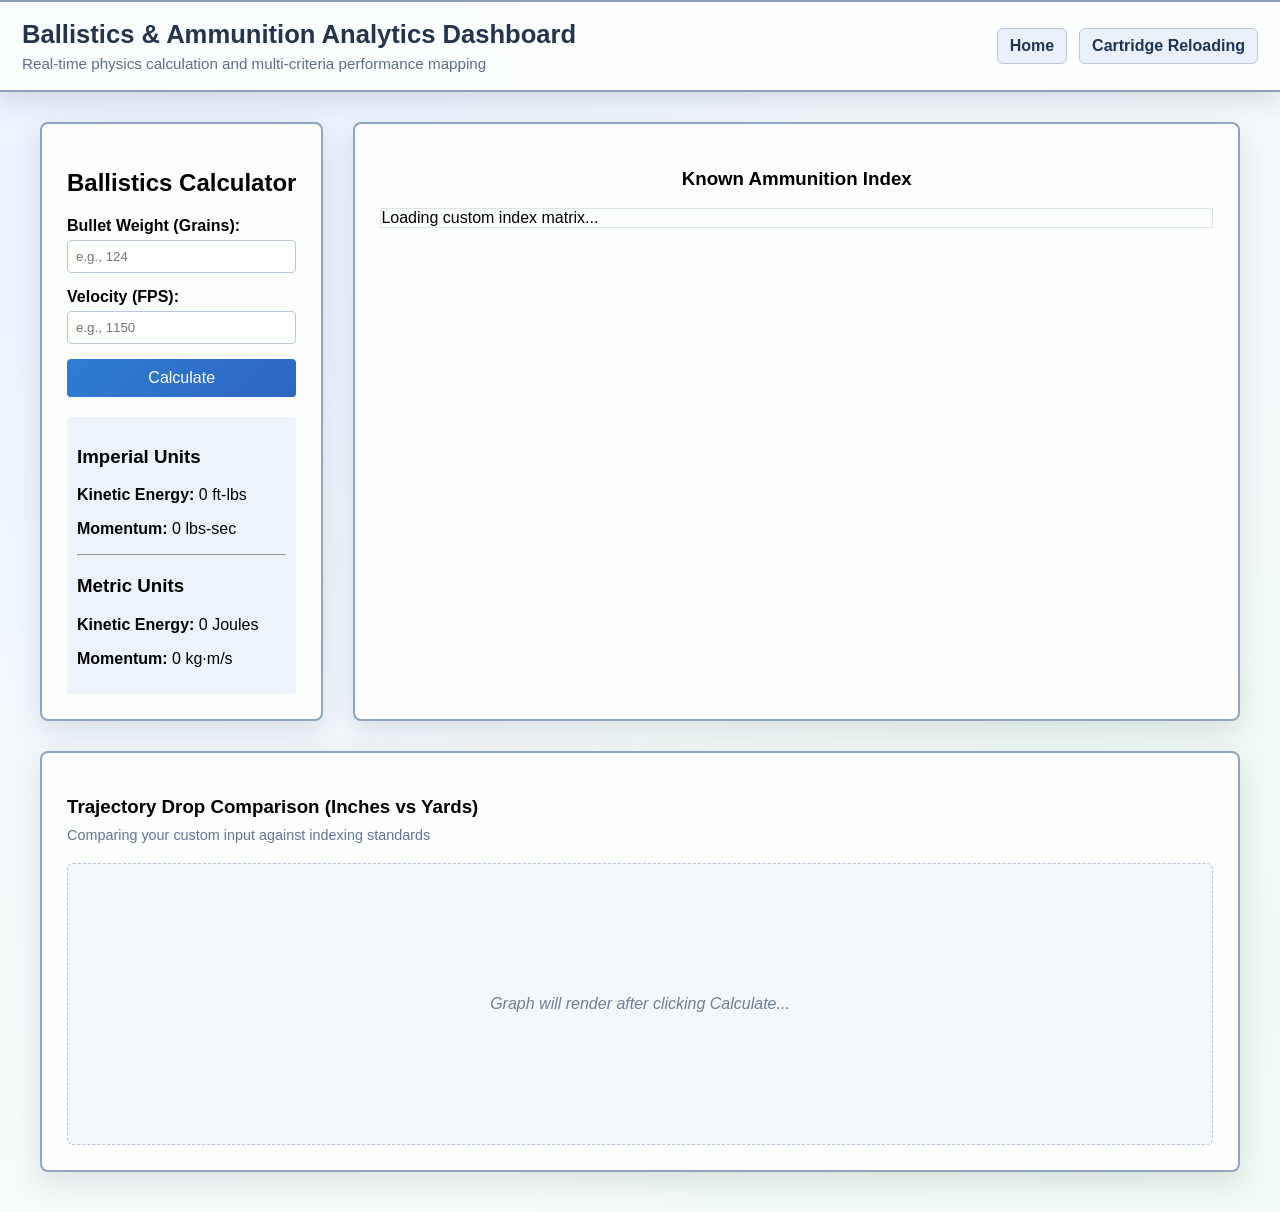
<file: mainCode/index.html>
<!DOCTYPE html>
<html lang="en">
    <head>
        <meta charset="UTF-8">
        <meta name="viewport" content="width=device-width, initial-scale=1.0">
        <title>Ballistics Calculator</title>
        
        <link rel="stylesheet" href="style.css" />

        <link rel="stylesheet" href="https://pyscript.net/releases/2024.1.1/core.css" />
        <script type="module" src="https://pyscript.net/releases/2024.1.1/core.js"></script>
    </head>
    <body>
        <!-- Navigation Bar -->
        <nav class="app-nav">
            <div class="nav-brand">
                <h1>Ballistics & Ammunition Analytics Dashboard</h1>
                <p>Real-time physics calculation and multi-criteria performance mapping</p>
            </div>
            <ul class="nav-links">
                <li><a href="index.html">Home</a></li>
                <li><a href="cartridgeReloading.html">Cartridge Reloading</a></li>
            </ul>
        </nav>
        

        <div class="dashboard-wrapper">
            <!-- Ballistics Calculator Card -->
            <div class="calculator-card" id="calculator">
                <h2>Ballistics Calculator</h2>
                <div class="input-group">
                    <label for="grains">Bullet Weight (Grains):</label>
                    <input type="number" id="grains" placeholder="e.g., 124">
                </div>
                <div class="input-group">
                    <label for="velocity">Velocity (FPS):</label>
                    <input type="number" id="velocity" placeholder="e.g., 1150">
                </div>
                <button id="calc-btn">Calculate</button>
                <!-- Results Display -->
                <div class="results">
                    <!-- Imperial -->
                    <h3>Imperial Units</h3>
                    <p><strong>Kinetic Energy:</strong> <span id="energy-imp">0</span> ft-lbs</p>
                    <p><strong>Momentum:</strong> <span id="momentum-imp">0</span> lbs-sec</p>
                    
                    <hr>
                    <!-- Metric -->
                    <h3>Metric Units</h3>
                    <p><strong>Kinetic Energy:</strong> <span id="energy-metric">0</span> Joules</p>
                    <p><strong>Momentum:</strong> <span id="momentum-metric">0</span> kg·m/s</p>
                </div>
            </div>
                <!-- Ammunition Index Card -->
                <div class="table-card" id="ammo-index">
                 <h3>Known Ammunition Index</h3>
                 <div class="table-scroll-container"> 
                    <div id="table-output">Loading custom index matrix...</div>
                 </div>
            </div>

        </div>
        <!-- Trajectory Graph Card -->
        <div class="graph-card" id="trajectory">
            <h3>Trajectory Drop Comparison (Inches vs Yards)</h3>
            <p class="graph-sub">Comparing your custom input against indexing standards</p>
            <div id="graph-output">
                <span class="loading-text">Graph will render after clicking Calculate...</span>
            </div>
        </div>
    <!-- PyScript for Ballistics Calculations -->
    <script type="py" src="ballisticCalculations.py" config="pyscript.json"></script>
    </body>
</html>
</file>
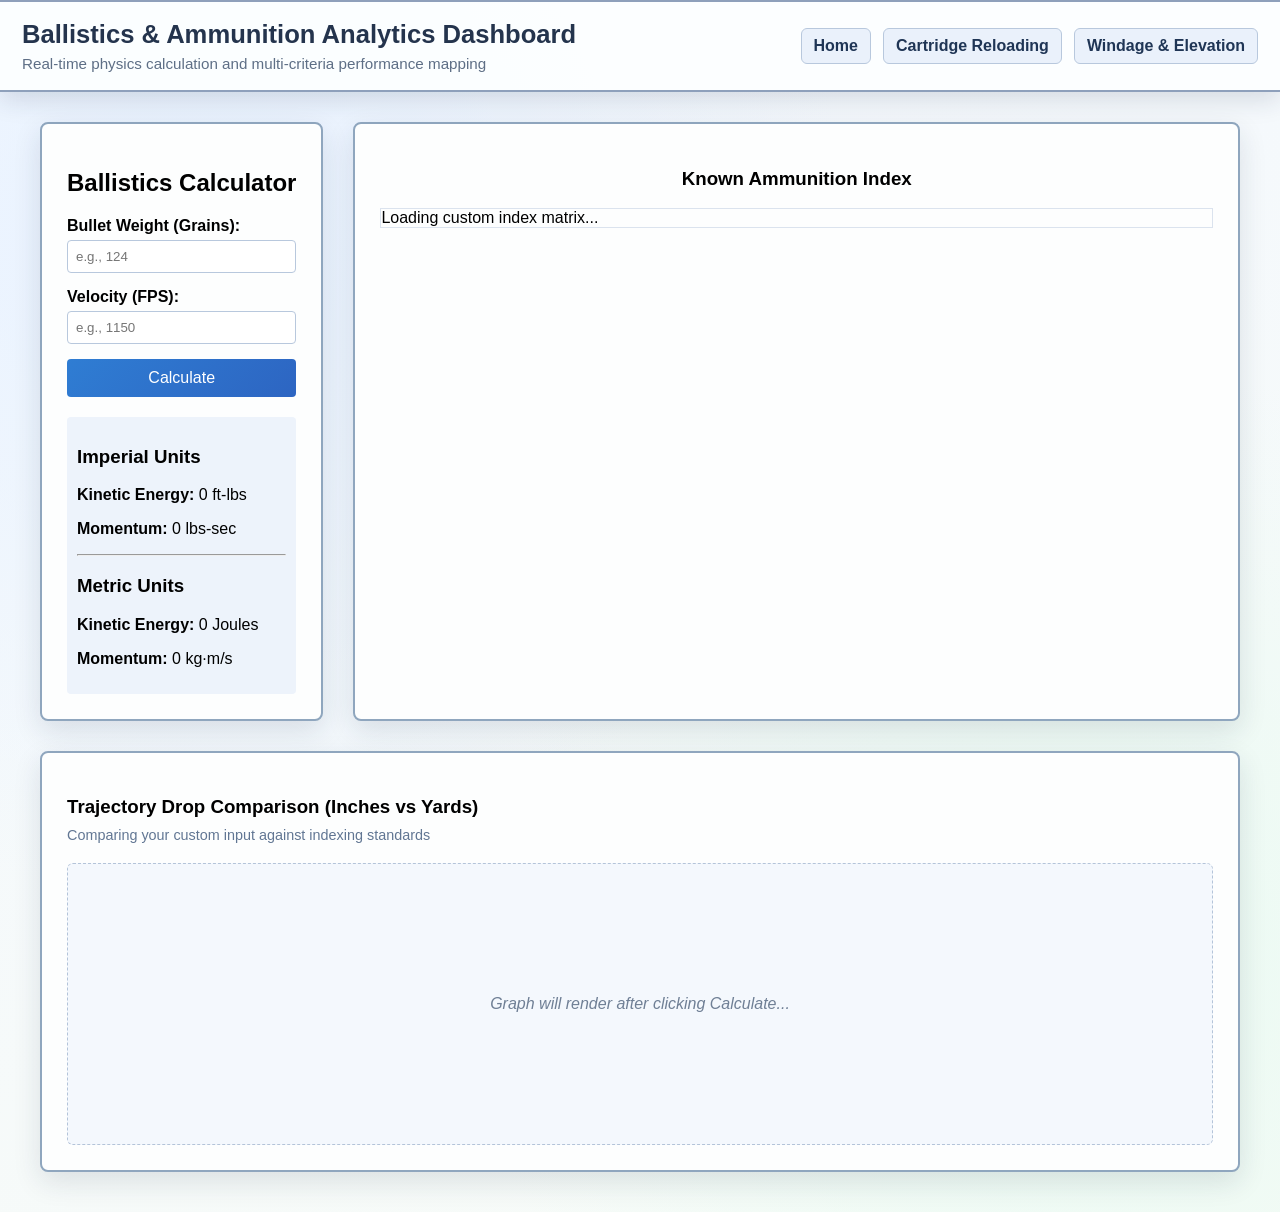
<file: root/index.html>
<!DOCTYPE html>
<html lang="en">
    <head>
        <meta charset="UTF-8">
        <meta name="viewport" content="width=device-width, initial-scale=1.0">
        <title>Ballistics Calculator</title>
        
        <link rel="stylesheet" href="style.css" />

        <link rel="stylesheet" href="https://pyscript.net/releases/2024.1.1/core.css" />
        <script type="module" src="https://pyscript.net/releases/2024.1.1/core.js"></script>
    </head>
    <body>
        <!-- Navigation Bar -->
        <nav class="app-nav">
            <div class="nav-brand">
                <h1>Ballistics & Ammunition Analytics Dashboard</h1>
                <p>Real-time physics calculation and multi-criteria performance mapping</p>
            </div>
            <ul class="nav-links">
                <li><a href="index.html">Home</a></li>
                <li><a href="cartridgeReloading.html">Cartridge Reloading</a></li>
                <li><a href="windageCard.html">Windage & Elevation</a></li>
            </ul>
        </nav>
        

        <div class="dashboard-wrapper">
            <!-- Ballistics Calculator Card -->
            <div class="calculator-card" id="calculator">
                <h2>Ballistics Calculator</h2>
                <div class="input-group">
                    <label for="grains">Bullet Weight (Grains):</label>
                    <input type="number" id="grains" placeholder="e.g., 124">
                </div>
                <div class="input-group">
                    <label for="velocity">Velocity (FPS):</label>
                    <input type="number" id="velocity" placeholder="e.g., 1150">
                </div>
                <button id="calc-btn">Calculate</button>
                <!-- Results Display -->
                <div class="results">
                    <!-- Imperial -->
                    <h3>Imperial Units</h3>
                    <p><strong>Kinetic Energy:</strong> <span id="energy-imp">0</span> ft-lbs</p>
                    <p><strong>Momentum:</strong> <span id="momentum-imp">0</span> lbs-sec</p>
                    
                    <hr>
                    <!-- Metric -->
                    <h3>Metric Units</h3>
                    <p><strong>Kinetic Energy:</strong> <span id="energy-metric">0</span> Joules</p>
                    <p><strong>Momentum:</strong> <span id="momentum-metric">0</span> kg·m/s</p>
                </div>
            </div>
                <!-- Ammunition Index Card -->
                <div class="table-card" id="ammo-index">
                 <h3>Known Ammunition Index</h3>
                 <div class="table-scroll-container"> 
                    <div id="table-output">Loading custom index matrix...</div>
                 </div>
            </div>

        </div>
        <!-- Trajectory Graph Card -->
        <div class="graph-card" id="trajectory">
            <h3>Trajectory Drop Comparison (Inches vs Yards)</h3>
            <p class="graph-sub">Comparing your custom input against indexing standards</p>
            <div id="graph-output">
                <span class="loading-text">Graph will render after clicking Calculate...</span>
            </div>
        </div>
    <!-- PyScript for Ballistics Calculations -->
    <script type="py" src="ballisticCalculations.py" config="pyscript.json"></script>
    </body>
</html>
</file>
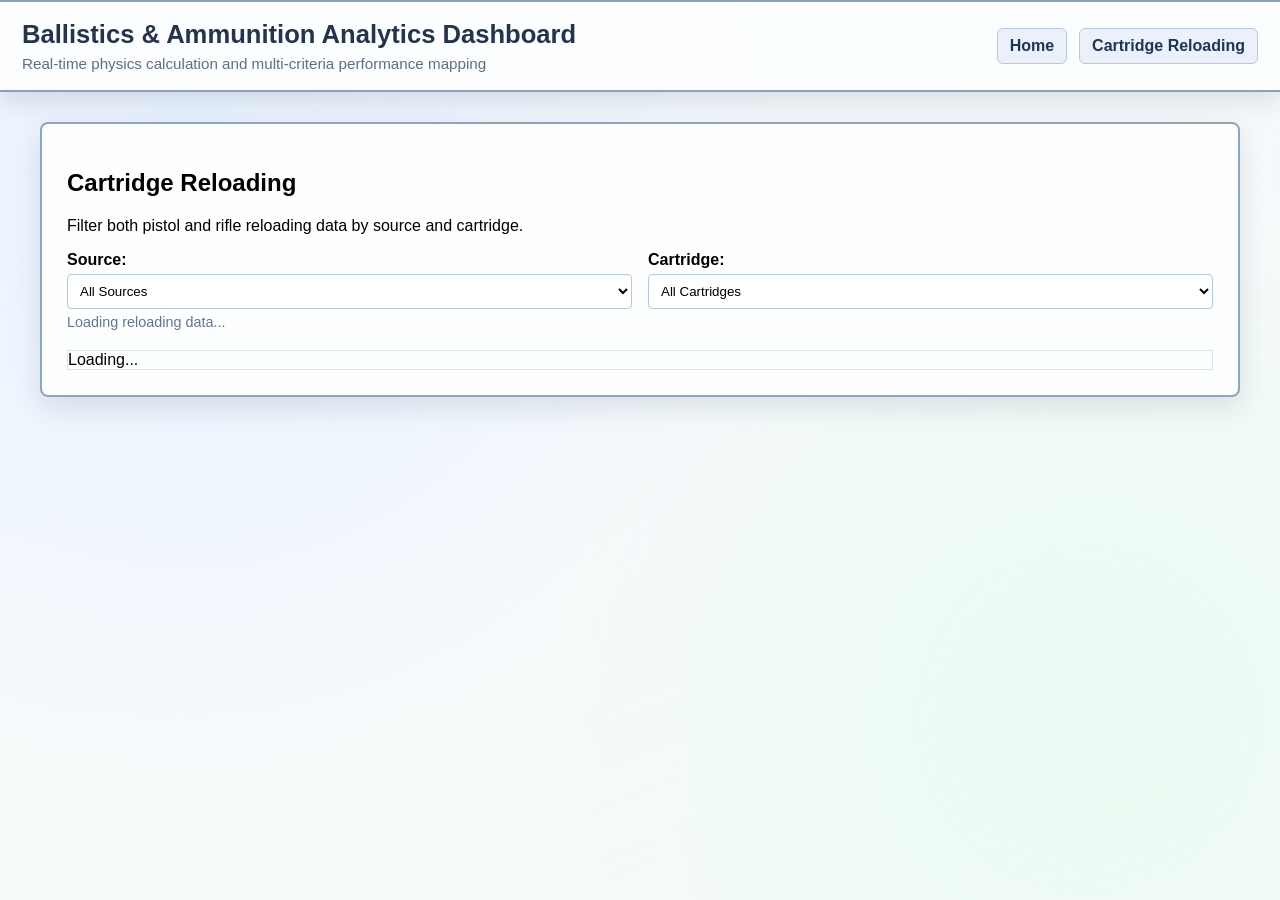
<file: mainCode/cartridgeReloading.html>
<!DOCTYPE html>
<html lang="en">
    <head>
        <meta charset="UTF-8">
        <meta name="viewport" content="width=device-width, initial-scale=1.0">
        <title>Cartridge Reloading</title>

        <link rel="stylesheet" href="style.css" />
        <link rel="stylesheet" href="https://pyscript.net/releases/2024.1.1/core.css" />
        <script type="module" src="https://pyscript.net/releases/2024.1.1/core.js"></script>
    </head>
    <body>
        <!-- Navigation Bar -->
        <nav class="app-nav">
            <div class="nav-brand">
                <h1>Ballistics & Ammunition Analytics Dashboard</h1>
                <p>Real-time physics calculation and multi-criteria performance mapping</p>
            </div>
            <ul class="nav-links">
                <li><a href="index.html">Home</a></li>
                <li><a href="#cartridge-overview">Cartridge Reloading</a></li>
            </ul>
        </nav>
        <!-- Cartridge Reloading Overview Card -->
        <div class="page-card" id="cartridge-overview">
            <h2>Cartridge Reloading</h2>
            <p>Filter both pistol and rifle reloading data by source and cartridge.</p>
            <!-- Filter Controls -->
            <div class="filter-controls">
                <div class="input-group">
                    <label for="source-filter">Source:</label>
                    <select id="source-filter">
                        <option value="All">All Sources</option>
                        <option value="Pistol">Pistol</option>
                        <option value="Rifle">Rifle</option>
                    </select>
                </div>
                <!-- Cartridge Filter will be dynamically populated based on selected data -->
                <div class="input-group">
                    <label for="cartridge-filter">Cartridge:</label>
                    <select id="cartridge-filter">
                        <option value="All">All Cartridges</option>
                    </select>
                </div>
            </div>
            <!-- Reloading Data Table -->
            <p id="reload-summary" class="graph-sub">Loading reloading data...</p>

            <div class="table-scroll-container">
                <div id="reload-table-output">Loading...</div>
            </div>
        </div>
        <!-- PyScript for Cartridge Reloading Data -->
        <script type="py" src="cartridgeReloading.py" config="pyscript.json"></script>
    </body>
</html>
</file>
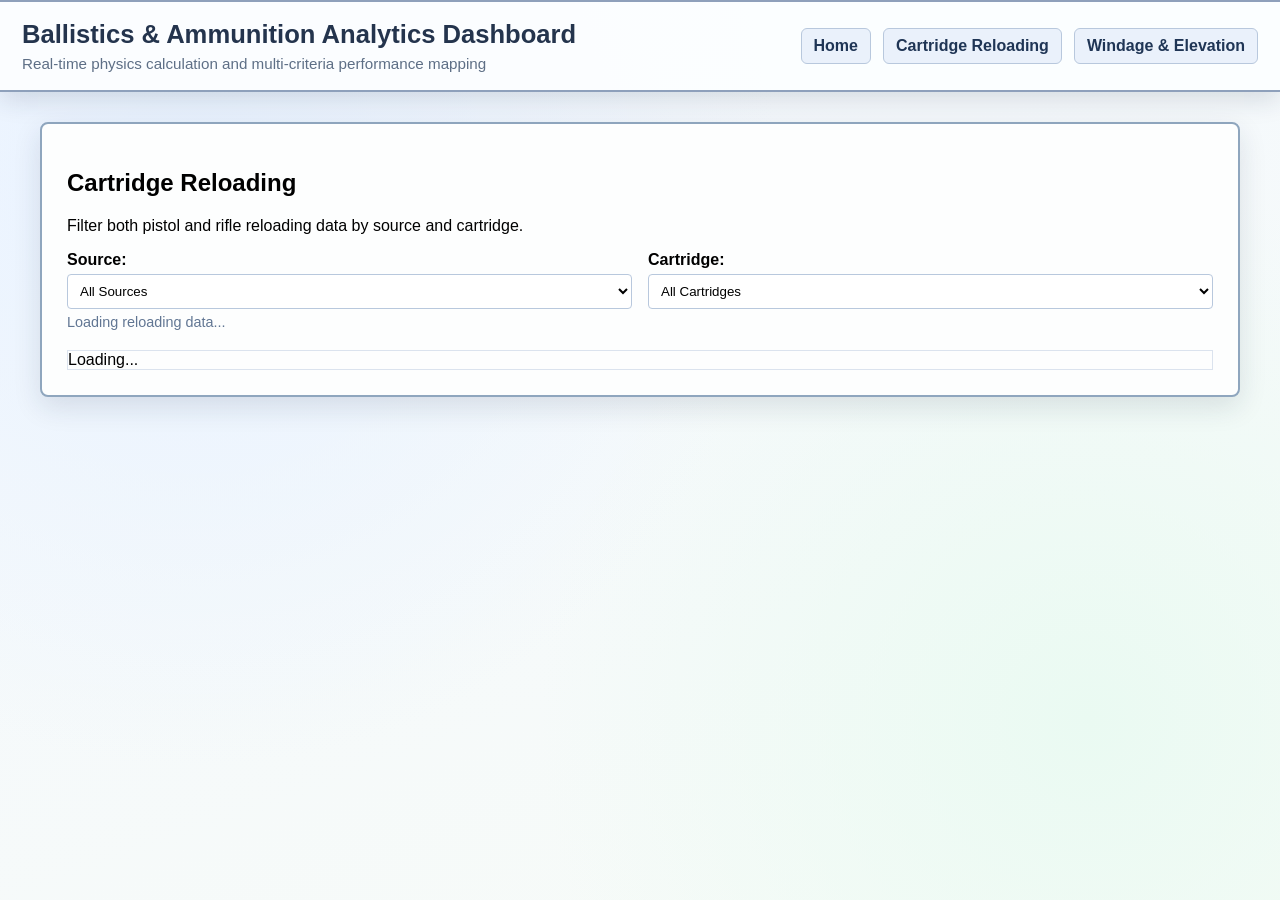
<file: root/cartridgeReloading.html>
<!DOCTYPE html>
<html lang="en">
    <head>
        <meta charset="UTF-8">
        <meta name="viewport" content="width=device-width, initial-scale=1.0">
        <title>Cartridge Reloading</title>

        <link rel="stylesheet" href="style.css" />
        <link rel="stylesheet" href="https://pyscript.net/releases/2024.1.1/core.css" />
        <script type="module" src="https://pyscript.net/releases/2024.1.1/core.js"></script>
    </head>
    <body>
        <!-- Navigation Bar -->
        <nav class="app-nav">
            <div class="nav-brand">
                <h1>Ballistics & Ammunition Analytics Dashboard</h1>
                <p>Real-time physics calculation and multi-criteria performance mapping</p>
            </div>
            <ul class="nav-links">
                <li><a href="index.html">Home</a></li>
                <li><a href="#cartridge-overview">Cartridge Reloading</a></li>
                <li><a href="windageCard.html">Windage & Elevation</a></li>
            </ul>
        </nav>
        <!-- Cartridge Reloading Overview Card -->
        <div class="page-card" id="cartridge-overview">
            <h2>Cartridge Reloading</h2>
            <p>Filter both pistol and rifle reloading data by source and cartridge.</p>
            <!-- Filter Controls -->
            <div class="filter-controls">
                <div class="input-group">
                    <label for="source-filter">Source:</label>
                    <select id="source-filter">
                        <option value="All">All Sources</option>
                        <option value="Pistol">Pistol</option>
                        <option value="Rifle">Rifle</option>
                    </select>
                </div>
                <!-- Cartridge Filter will be dynamically populated based on selected data -->
                <div class="input-group">
                    <label for="cartridge-filter">Cartridge:</label>
                    <select id="cartridge-filter">
                        <option value="All">All Cartridges</option>
                    </select>
                </div>
            </div>
            <!-- Reloading Data Table -->
            <p id="reload-summary" class="graph-sub">Loading reloading data...</p>

            <div class="table-scroll-container">
                <div id="reload-table-output">Loading...</div>
            </div>
        </div>
        <!-- PyScript for Cartridge Reloading Data -->
        <script type="py" src="cartridgeReloading.py" config="pyscript.json"></script>
    </body>
</html>
</file>
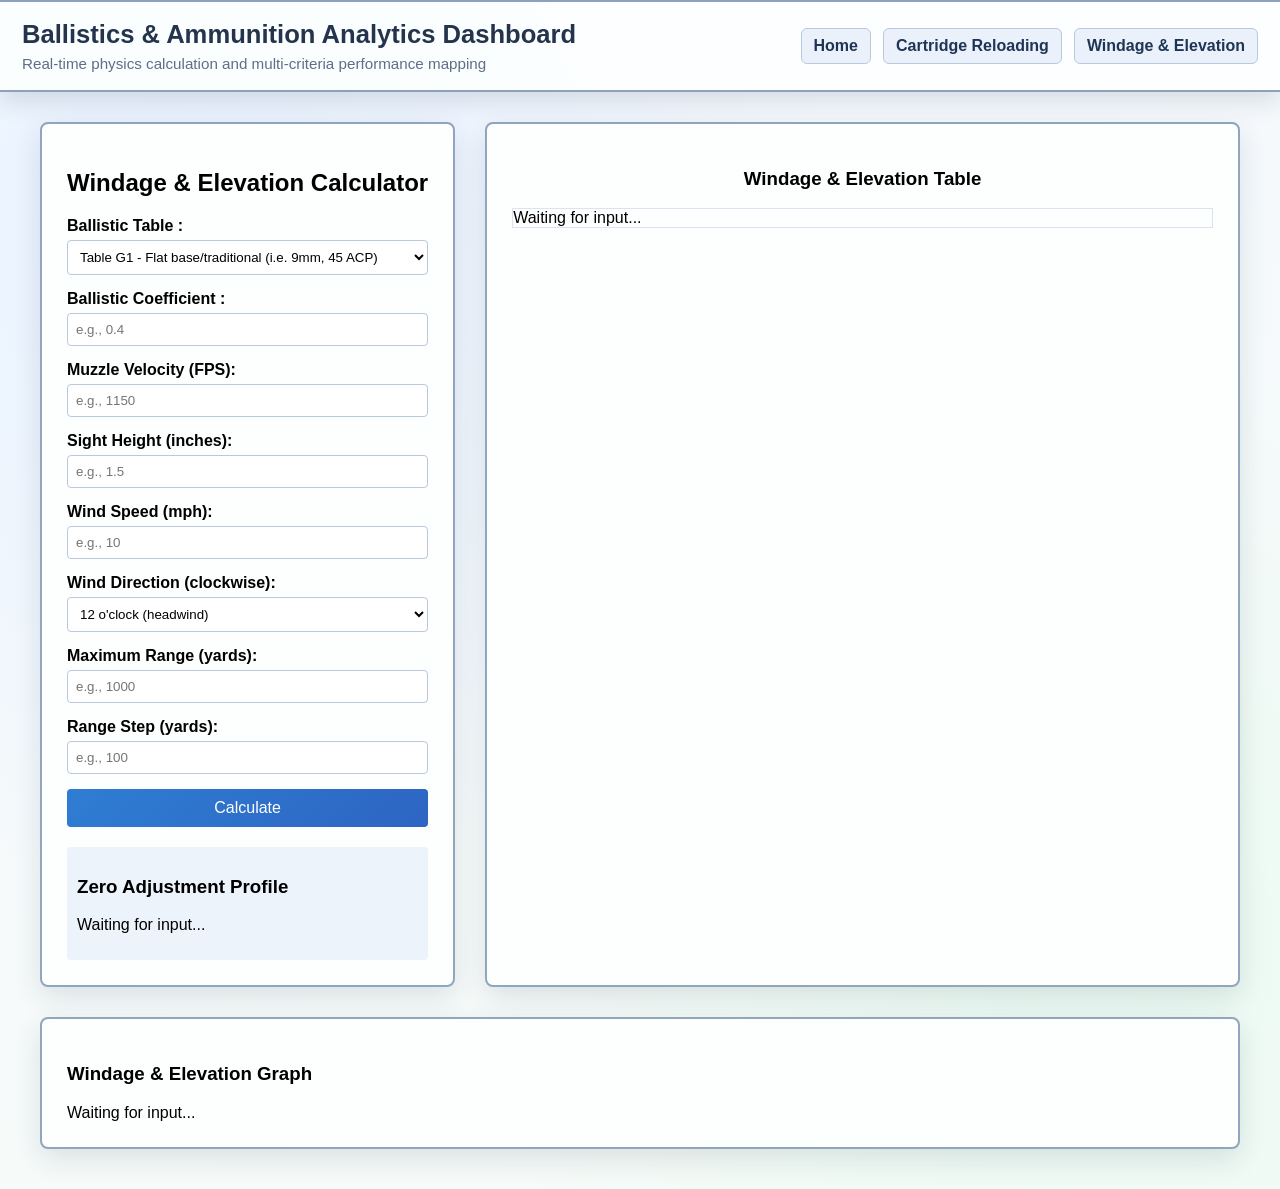
<file: root/windageCard.html>
<!DOCTYPE html>
<html lang="en">
    <head>
        <meta charset="UTF-8">
        <meta name="viewport" content="width=device-width, initial-scale=1.0">
        <title>Ballistics Calculator</title>
        
        <link rel="stylesheet" href="style.css" />

        <link rel="stylesheet" href="https://pyscript.net/releases/2024.1.1/core.css" />
        <script type="module" src="https://pyscript.net/releases/2024.1.1/core.js"></script>
    </head>
    <body>
        <!-- Navigation Bar -->
        <nav class="app-nav">
            <div class="nav-brand">
                <h1>Ballistics & Ammunition Analytics Dashboard</h1>
                <p>Real-time physics calculation and multi-criteria performance mapping</p>
            </div>
            <ul class="nav-links">
                <li><a href="index.html">Home</a></li>
                <li><a href="cartridgeReloading.html">Cartridge Reloading</a></li>
                <li><a href="windageCard.html">Windage & Elevation</a></li>
            </ul>
        </nav>
        <!-- Windage & Elevation Calculator Card -->
        <div class="dashboard-wrapper">
            <div class="calculator-card" id="windage-elevationCalculator">
                <h2>Windage & Elevation Calculator</h2>
                <!-- Input Fields -->
                <div class="input-grid-layout">
                    <!-- Ballistic Table Selection -->
                    <div class="input-group">
                        <label for="ballisticTableSelection">Ballistic Table :</label>
                        <select id="ballisticTableSelection">
                            <option value="TableG1">Table G1 - Flat base/traditional (i.e. 9mm, 45 ACP)</option>
                            <option value="TableG7">Table G7 - Boat tail (i.e. .308 Win, 6.5 Creedmoor)</option>
                            <option value="TableG2">Table G2 - Artillery</option>
                            <option value="TableG5">Table G5 - Short boat tail</option>
                            <option value="TableG6">Table G6 - Flat base spire point</option>
                            <option value="TableG8">Table G8 - Flat base secant ogive</option>
                            <option value="TableGI">Table GI - Early 20th Century Standard Tables</option>
                            <option value="TableGS">Table GS - Muzzle loaders</option>
                            <option value="TableRA4">Table RA4 - Rimfire</option>
                        </select>
                    </div>
                    <!-- Ballistic Coefficient -->
                    <div class="input-group">
                        <label for="bc">Ballistic Coefficient :</label>
                        <input type="number" id="bc" placeholder="e.g., 0.4">
                    </div>
                    <!-- Muzzle Velocity -->
                    <div class="input-group">
                        <label for="velocity">Muzzle Velocity (FPS):</label>
                        <input type="number" id="velocity" placeholder="e.g., 1150">
                    </div>
                    <!-- Sight Height -->
                    <div class="input-group">
                        <label for="sightHeight">Sight Height (inches):</label>
                        <input type="number" id="sightHeight" placeholder="e.g., 1.5">
                    </div>
                    <!-- Wind Speed -->
                    <div class="input-group">
                        <label for="windSpeed">Wind Speed (mph):</label>
                        <input type="number" id="windSpeed" placeholder="e.g., 10">
                    </div>
                    <!-- Wind Direction -->
                    <div class="input-group">
                       <label for="windDir">Wind Direction (clockwise):</label> 
                       <select id="windDir">
                            <option value="12">12 o'clock (headwind)</option>
                            <option value="1">1 o'clock</option>
                            <option value="2">2 o'clock</option>
                            <option value="3">3 o'clock (90° L to R)</option>
                            <option value="4">4 o'clock</option>
                            <option value="5">5 o'clock</option>
                            <option value="6">6 o'clock (tailwind)</option>
                            <option value="7">7 o'clock</option>
                            <option value="8">8 o'clock</option>
                            <option value="9">9 o'clock (90° R to L)</option>
                            <option value="10">10 o'clock</option>
                            <option value="11">11 o'clock</option>
                       </select>
                    </div>
                    <!-- Maximum Range -->
                    <div class="input-group">
                        <label for="maxRange">Maximum Range (yards):</label>
                        <input type="number" id="maxRange" placeholder="e.g., 1000">
                    </div>
                    <!-- Range Step -->
                    <div class="input-group">
                        <label for="rangeStep">Range Step (yards):</label>
                        <input type="number" id="rangeStep" placeholder="e.g., 100">
                    </div>
                </div>
                <!-- Calculate Button -->
                <button id="wind-calc-btn">Calculate</button>
                <!-- Zero Adjustment Profile Results Display-->
                <div class="results">
                    <h3>Zero Adjustment Profile</h3>
                    <p id="zeroOutput" class="zeroString">Waiting for input...</p>
                </div>
            </div>  
            <!-- Windage & Elevation Table Results Card -->
            <div class="table-card" id="windageElevationTable">
                <h3>Windage & Elevation Table</h3>
                <div class="table-scroll-container">
                    <div id="windageElevationTableOutput">Waiting for input...</div>
                </div>
            </div>
        </div>
        <!-- Windage & Elevation Graph Card -->
        <div class="graph-card" id="windageElevationGraph">
            <h3>Windage & Elevation Graph</h3>
            <div id="windageElevationGraphOutput">Waiting for input...</div>
        </div>
        <!-- PyScript for Windage & Elevation Calculations -->
        <script type="py" src="windageCardCalc.py" config="pyscript.json"></script>
    </body>
</html>
</file>
<file: mainCode/style.css>
body {
    font-family: Arial, sans-serif;
    margin: 0px;
    background:
        radial-gradient(circle at 15% 20%, #e8f2ff 0%, rgba(232, 242, 255, 0) 45%),
        radial-gradient(circle at 85% 80%, #eafaf2 0%, rgba(234, 250, 242, 0) 42%),
        linear-gradient(160deg, #f4f8ff 0%, #f7fbf7 100%);
    padding: 0 0 40px 0;
    display: flex;
    flex-direction: column;
    justify-content: flex-start;
    align-items: center;
    min-height: 100vh;
    box-sizing: border-box;
}
.app-nav {
    width: 100%;
    max-width: none;
    display: flex;
    justify-content: space-between;
    align-items: center;
    gap: 24px;
    background: rgba(252, 254, 255, 0.94);
    border: 2px solid #8ea0bb;
    border-left: none;
    border-right: none;
    border-radius: 0;
    box-shadow: 0 8px 24px rgba(28, 42, 68, 0.14);
    padding: 18px 22px;
    position: sticky;
    top: 0;
    z-index: 1000;
    margin-bottom: 30px;
    box-sizing: border-box;
}

.nav-brand h1 {
    color: #24344d;
    margin: 0 0 6px 0;
    font-size: 1.6rem;
    font-weight: 700;
}

.nav-brand p {
    color: #5e6f86;
    margin: 0;
    font-size: 0.95rem;
}

.nav-links {
    list-style: none;
    display: flex;
    gap: 12px;
    margin: 0;
    padding: 0;
}

.nav-links a {
    display: inline-block;
    text-decoration: none;
    color: #1f3555;
    font-weight: 600;
    background: #eaf1fb;
    border: 1px solid #b8c8dd;
    border-radius: 6px;
    padding: 8px 12px;
    transition: background-color 0.2s ease, color 0.2s ease;
}

.nav-links a:hover {
    background: #2f7dd3;
    color: #ffffff;
}
.dashboard-wrapper {
    display: flex;
    flex-direction: row;
    gap: 30px;           
    max-width: 1200px;    
    width: min(1200px, calc(100% - 40px));
    align-items: stretch; 
}

.calculator-card, .table-card {
    background: #fdfefe;
    padding: 25px;
    border-radius: 8px;
    border: 2px solid #8fa6be;
    box-shadow: 0 10px 28px rgba(28, 42, 68, 0.12);
    box-sizing: border-box;
}

.table-card{
    flex:1;
}

.table-card h3{
    text-align: center;
}

.table-scroll-container {
    max-height: 500px;    
    overflow-y: auto;     
    overflow-x: auto;     
    position: relative;   
    border: 1px solid #dbe3ee; 
}

.container {
    max-width: 650px;
    width: 100%;
    background: #fdfefe;
    padding: 20px;
    border-radius: 8px;
    box-shadow: 0 10px 28px rgba(28, 42, 68, 0.12);
}

.input-group {
    margin-bottom: 15px;
}

.filter-controls {
    display: grid;
    grid-template-columns: repeat(2, minmax(220px, 1fr));
    gap: 16px;
}

label {
    display: block;
    margin-bottom: 5px;
    font-weight: bold;
}

input {
    width: 100%;
    padding: 8px;
    box-sizing: border-box;
    border: 1px solid #b8c8dd;
    border-radius: 4px;
    background: #ffffff;
}

select {
    width: 100%;
    padding: 8px;
    box-sizing: border-box;
    border: 1px solid #b8c8dd;
    border-radius: 4px;
    background: #fff;
}

button {
    width: 100%;
    padding: 10px;
    background: linear-gradient(135deg, #2f7dd3 0%, #2d65c2 100%);
    color: white;
    border: none;
    border-radius: 4px;
    cursor: pointer;
    font-size: 16px;
}

button:hover {
    background: linear-gradient(135deg, #296db8 0%, #2758a7 100%);
}

.results {
    margin-top: 20px;
    padding: 10px;
    background: #edf3fb;
    border-radius: 4px;
}

button.py-loading {
    background-color: #cccccc !important;
    color: #666666 !important;
    cursor: not-allowed !important;
}

button {
    transition: background-color 0.3s ease;
}

.ammo-table-container {
    margin-top: 30px;
}

.data-table {
    width: 100%;
    border-collapse: collapse;
    margin-top: 10px;
    font-size: 14px;
}

.data-table th, .data-table td {
    border: 1px solid #ddd;
    padding: 8px;
    text-align: left;
}

.data-table th {
    background-color: #2f7dd3;
    color: white;
    position: sticky;
    top: 0;
    z-index: 0;
}

.data-table tr:nth-child(even) {
    background-color: #f3f7fd;
}

.data-table tr:hover {
    background-color: #e6eef9;
}

.graph-card {
    background: #fdfefe;
    padding: 25px;
    border-radius: 8px;
    border: 2px solid #8fa6be;
    box-shadow: 0 10px 28px rgba(28, 42, 68, 0.12);
    box-sizing: border-box;
    width: min(1200px, calc(100% - 40px));
    max-width: 1200px;
    margin-top: 30px; /* Pushes card elegantly below the side-by-side layout wrappers */
}

.page-card {
    background: #fdfefe;
    padding: 25px;
    border-radius: 8px;
    border: 2px solid #8fa6be;
    box-shadow: 0 10px 28px rgba(28, 42, 68, 0.12);
    box-sizing: border-box;
    width: min(1200px, calc(100% - 40px));
    max-width: 1200px;
}

.graph-sub {
    color: #617693;
    margin: -10px 0 20px 0;
    font-size: 0.9rem;
}

#graph-output {
    display: flex;
    justify-content: center;
    align-items: center;
    min-height: 250px;
    background: #f4f8fd;
    border: 1px dashed #b4c4d9;
    border-radius: 6px;
    padding: 15px;
}

.loading-text {
    color: #6f7f95;
    font-style: italic;
}

/* Mobile Responsive Override: Automatically transforms into single column view on phones */
@media (max-width: 900px) {
    .app-nav {
        flex-direction: column;
        align-items: flex-start;
    }

    .nav-links {
        width: 100%;
        justify-content: space-between;
    }

    .dashboard-wrapper {
        flex-direction: column;
        align-items: stretch;
    }

    .filter-controls {
        grid-template-columns: 1fr;
    }

    .calculator-card {
        flex: 1 1 auto;
    }
}
</file>
<file: root/style.css>
body {
    font-family: Arial, sans-serif;
    margin: 0px;
    background:
        radial-gradient(circle at 15% 20%, #e8f2ff 0%, rgba(232, 242, 255, 0) 45%),
        radial-gradient(circle at 85% 80%, #eafaf2 0%, rgba(234, 250, 242, 0) 42%),
        linear-gradient(160deg, #f4f8ff 0%, #f7fbf7 100%);
    padding: 0 0 40px 0;
    display: flex;
    flex-direction: column;
    justify-content: flex-start;
    align-items: center;
    min-height: 100vh;
    box-sizing: border-box;
}
.app-nav {
    width: 100%;
    max-width: none;
    display: flex;
    justify-content: space-between;
    align-items: center;
    gap: 24px;
    background: rgba(252, 254, 255, 0.94);
    border: 2px solid #8ea0bb;
    border-left: none;
    border-right: none;
    border-radius: 0;
    box-shadow: 0 8px 24px rgba(28, 42, 68, 0.14);
    padding: 18px 22px;
    position: sticky;
    top: 0;
    z-index: 1000;
    margin-bottom: 30px;
    box-sizing: border-box;
}

.nav-brand h1 {
    color: #24344d;
    margin: 0 0 6px 0;
    font-size: 1.6rem;
    font-weight: 700;
}

.nav-brand p {
    color: #5e6f86;
    margin: 0;
    font-size: 0.95rem;
}

.nav-links {
    list-style: none;
    display: flex;
    gap: 12px;
    margin: 0;
    padding: 0;
}

.nav-links a {
    display: inline-block;
    text-decoration: none;
    color: #1f3555;
    font-weight: 600;
    background: #eaf1fb;
    border: 1px solid #b8c8dd;
    border-radius: 6px;
    padding: 8px 12px;
    transition: background-color 0.2s ease, color 0.2s ease;
}

.nav-links a:hover {
    background: #2f7dd3;
    color: #ffffff;
}
.dashboard-wrapper {
    display: flex;
    flex-direction: row;
    gap: 30px;           
    max-width: 1200px;    
    width: min(1200px, calc(100% - 40px));
    align-items: stretch; 
}

.calculator-card, .table-card {
    background: #fdfefe;
    padding: 25px;
    border-radius: 8px;
    border: 2px solid #8fa6be;
    box-shadow: 0 10px 28px rgba(28, 42, 68, 0.12);
    box-sizing: border-box;
}

.table-card{
    flex:1;
}

.table-card h3{
    text-align: center;
}

.table-scroll-container {
    max-height: 500px;    
    overflow-y: auto;     
    overflow-x: auto;     
    position: relative;   
    border: 1px solid #dbe3ee; 
}

.container {
    max-width: 650px;
    width: 100%;
    background: #fdfefe;
    padding: 20px;
    border-radius: 8px;
    box-shadow: 0 10px 28px rgba(28, 42, 68, 0.12);
}

.input-group {
    margin-bottom: 15px;
}

.filter-controls {
    display: grid;
    grid-template-columns: repeat(2, minmax(220px, 1fr));
    gap: 16px;
}

label {
    display: block;
    margin-bottom: 5px;
    font-weight: bold;
}

input {
    width: 100%;
    padding: 8px;
    box-sizing: border-box;
    border: 1px solid #b8c8dd;
    border-radius: 4px;
    background: #ffffff;
}

select {
    width: 100%;
    padding: 8px;
    box-sizing: border-box;
    border: 1px solid #b8c8dd;
    border-radius: 4px;
    background: #fff;
}

button {
    width: 100%;
    padding: 10px;
    background: linear-gradient(135deg, #2f7dd3 0%, #2d65c2 100%);
    color: white;
    border: none;
    border-radius: 4px;
    cursor: pointer;
    font-size: 16px;
}

button:hover {
    background: linear-gradient(135deg, #296db8 0%, #2758a7 100%);
}

.results {
    margin-top: 20px;
    padding: 10px;
    background: #edf3fb;
    border-radius: 4px;
}

button.py-loading {
    background-color: #cccccc !important;
    color: #666666 !important;
    cursor: not-allowed !important;
}

button {
    transition: background-color 0.3s ease;
}

.ammo-table-container {
    margin-top: 30px;
}

.data-table {
    width: 100%;
    border-collapse: collapse;
    margin-top: 10px;
    font-size: 14px;
}

.data-table th, .data-table td {
    border: 1px solid #ddd;
    padding: 8px;
    text-align: left;
}

.data-table th {
    background-color: #2f7dd3;
    color: white;
    position: sticky;
    top: 0;
    z-index: 0;
}

.data-table tr:nth-child(even) {
    background-color: #f3f7fd;
}

.data-table tr:hover {
    background-color: #e6eef9;
}

.graph-card {
    background: #fdfefe;
    padding: 25px;
    border-radius: 8px;
    border: 2px solid #8fa6be;
    box-shadow: 0 10px 28px rgba(28, 42, 68, 0.12);
    box-sizing: border-box;
    width: min(1200px, calc(100% - 40px));
    max-width: 1200px;
    margin-top: 30px; /* Pushes card elegantly below the side-by-side layout wrappers */
}

.page-card {
    background: #fdfefe;
    padding: 25px;
    border-radius: 8px;
    border: 2px solid #8fa6be;
    box-shadow: 0 10px 28px rgba(28, 42, 68, 0.12);
    box-sizing: border-box;
    width: min(1200px, calc(100% - 40px));
    max-width: 1200px;
}

.graph-sub {
    color: #617693;
    margin: -10px 0 20px 0;
    font-size: 0.9rem;
}

#graph-output {
    display: flex;
    justify-content: center;
    align-items: center;
    min-height: 250px;
    background: #f4f8fd;
    border: 1px dashed #b4c4d9;
    border-radius: 6px;
    padding: 15px;
}

.loading-text {
    color: #6f7f95;
    font-style: italic;
}

/* Mobile Responsive Override: Automatically transforms into single column view on phones */
@media (max-width: 900px) {
    .app-nav {
        flex-direction: column;
        align-items: flex-start;
    }

    .nav-links {
        width: 100%;
        justify-content: space-between;
    }

    .dashboard-wrapper {
        flex-direction: column;
        align-items: stretch;
    }

    .filter-controls {
        grid-template-columns: 1fr;
    }

    .calculator-card {
        flex: 1 1 auto;
    }
}
</file>
